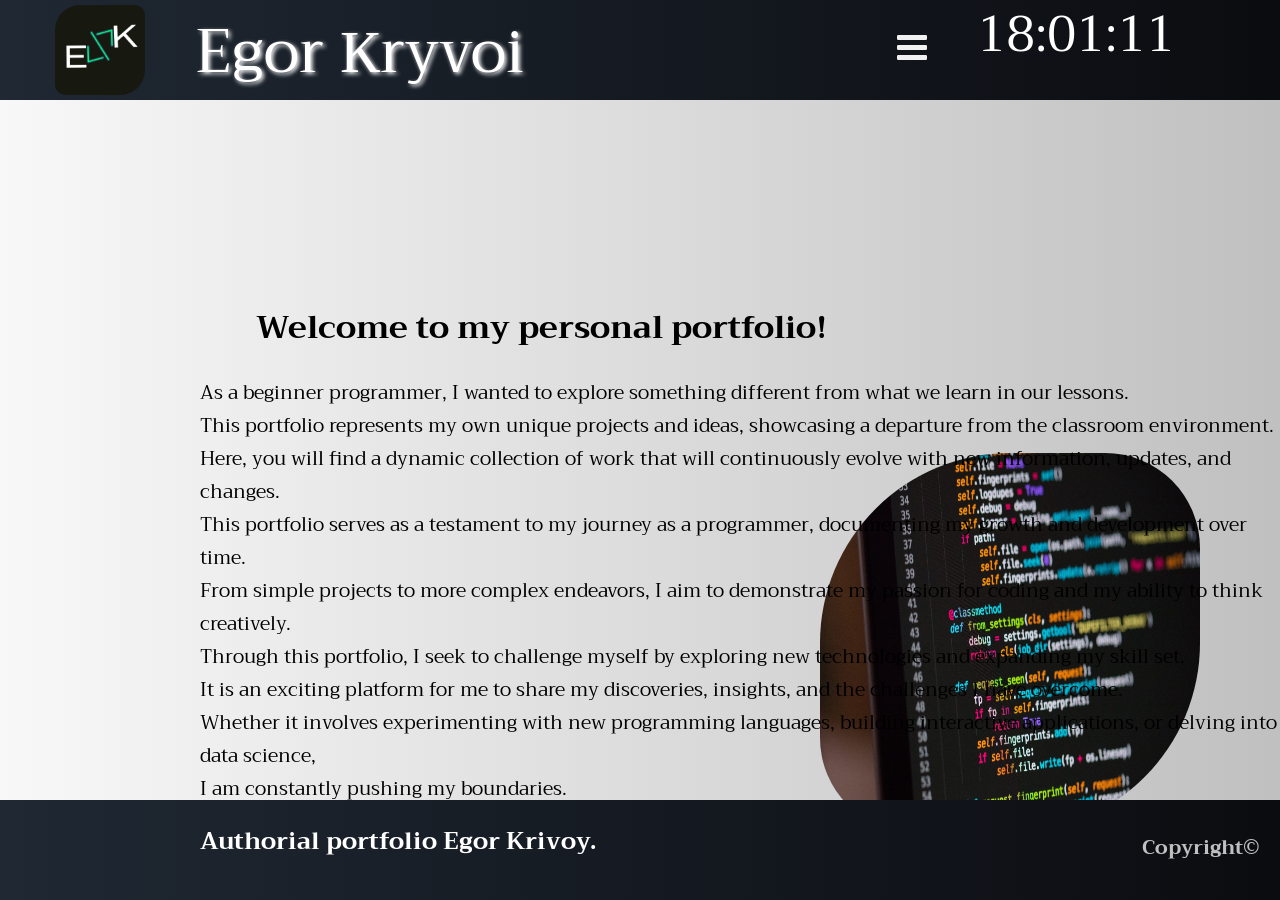
<file: index.html>
<!DOCTYPE html>
<html lang="pl">
<head>
    <meta charset="UTF-8">
    <link rel="stylesheet" href="style.css">
    <link rel="stylesheet" href="https://cdnjs.cloudflare.com/ajax/libs/font-awesome/4.7.0/css/font-awesome.min.css">
    <link rel="stylesheet" href="https://fonts.googleapis.com/css?family=Audiowide|Sofia|Trirong">
    <link rel="icon" type="image/x-icon" href="logo.png">
    <title>Portfolio | Home</title>
</head>
<body>
<div id="container">
     <div id="nav2" class="nav">
        <a  href="index.html"><img src="logo2.png" id="navlogo"></a>
        <a  href="javascript:void(0)" class="closebtn" onclick="closeNav()">&times;</a>
        <a  href="about.html" id="a1" style="margin-top:180px;">About</a>
        <a  href="galery.html" id="a1" >Galery</a>
        <a  href="contact.html" id="a1">Contact</a>
        <a  href="projects.html" id="a1">Projects</a>
        <a  href="socialmedia.html" id="a1">Social Media</a>
    </div> 

    <div class="rentagle">    
        <a href="index.html"><img id="logo2" src="logo2.png"></a>
        <a href="index.html"><div id="logoname">Egor Кryvoi</div></a>


        <div id="time"></div>
        <i class="fa fa-bars"id="inav" onclick="openNav()"></i>
        <div id="data"></div>

    </div>
    <div class="squares">
     <h1 id="welcome">Welcome to my personal portfolio!</h1>
        <article id="content"> 
            As a beginner programmer, I wanted to explore something different from what we learn in our lessons. <br>
            This portfolio represents my own unique projects and ideas, showcasing a departure from the classroom environment.<br>
            Here, you will find a dynamic collection of work that will continuously evolve with new information, updates, and changes.<br>
            This portfolio serves as a testament to my journey as a programmer, documenting my growth and development over time. <br>
            From simple projects to more complex endeavors, I aim to demonstrate my passion for coding and my ability to think creatively.<br>
            Through this portfolio, I seek to challenge myself by exploring new technologies and expanding my skill set. <br>
            It is an exciting platform for me to share my discoveries, insights, and the challenges I have overcome. <br>
            Whether it involves experimenting with new programming languages, building interactive applications, or delving into data science,<br>
            I am constantly pushing my boundaries.
        </article>
        <img src="coding.jpg" id="codingimg">
    </div>
    <div id="rentagle2">
        <a href="index.html" id="Mauthorial"><h2 id="authorial">Authorial portfolio Egor Krivoy.</a> <div id="copyright">Copyright&#169;</div></h2>
    </div>
</div>

<script src="scrtipt.js"></script>
</body>
</html>
</file>
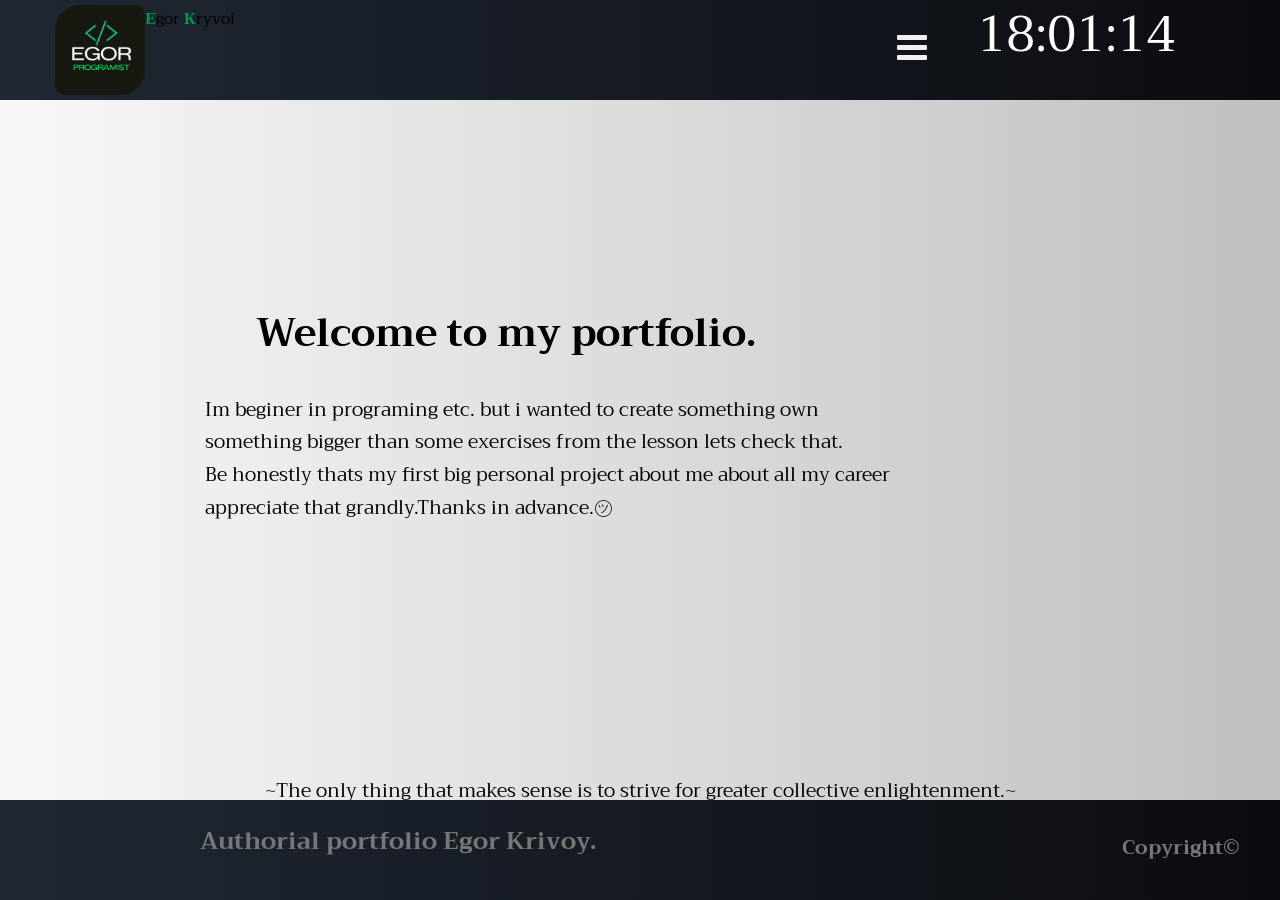
<file: about.html>
<!DOCTYPE html>
<html lang="pl">
<head>
    <meta charset="UTF-8">
    <link rel="stylesheet" href="style.css">
    <link rel="stylesheet" href="https://cdnjs.cloudflare.com/ajax/libs/font-awesome/4.7.0/css/font-awesome.min.css">
    <link rel="stylesheet" href="https://fonts.googleapis.com/css?family=Audiowide|Sofia|Trirong">
    <link rel="icon" type="image/x-icon" href="logo.png">
    <title>Portfolio | Home</title>
</head>
<body>
<div id="container">

<div id="nav2" class="nav">

    <img src="EGOR.png" style="margin-left:15px" id="navlogo">
    <a  style="margin-top:-50px;" id="x" href="javascript:void(0)" class="closebtn" onclick="closeNav()">&times;</a>
    <a  href="about.html" id="a1">About</a>
    <a  href="galery.html" id="a1" >Galery</a>
    <a  href="contact.html" id="a1">Contact</a>
    <a  href="calcofhour.html" id="a1">Calculator of Hours</a>
    <a  href="projects.html" id="a1">Projects</a>
    </div> 
<div class="rentagle">  
<div id="logo">
    <img id="logo2" src="EGOR.png">
</div>



<div class="logoname" style="float:left;">
    <b style="color:#00994d">E</b>gor <b style="color:#00994d">К</b>ryvoi
</div>


<div id="time"style="float:right" ></div>
<i class="fa fa-bars" style="font-size:35px;cursor:pointer;"id="inav" onclick="openNav()"></i>
</div>
<div class="squares" style="font-size:larger;">
<h1 style="margin-left:20%;margin-top:200px;">Welcome to my portfolio.</h1>

<p style="margin-left:16%;"> Im beginer in programing etc. but i wanted to create something own <div style="margin-left:16%; margin-top:-20px;">something bigger than some exercises from the lesson lets check that.</div>
    <div style="margin-left:16%;">Be honestly thats my first big personal project about me about all my career <div>appreciate that grandly.Thanks in advance.㋡</div></div>
    <div style="margin-top:250px;text-align:center;">~The only thing that makes sense is to strive for greater collective enlightenment.~
        <div style="margin-left:30%">by Elon Musk.</div></div>
</p>
</div>

    

<div id="rentagle2" style="color:#777777">
<h2 style="margin-left:200px;font-size:24px;">Authorial portfolio Egor Krivoy. <div style="font-size:20px;float:right;margin-right:40px;margin-top:10px;">Copyright&#169;</div></h2>
<i class=""></i>
<i class=""></i>


</div>
</div>

<script src="scrtipt.js"></script>
</body>
</html>
</file>
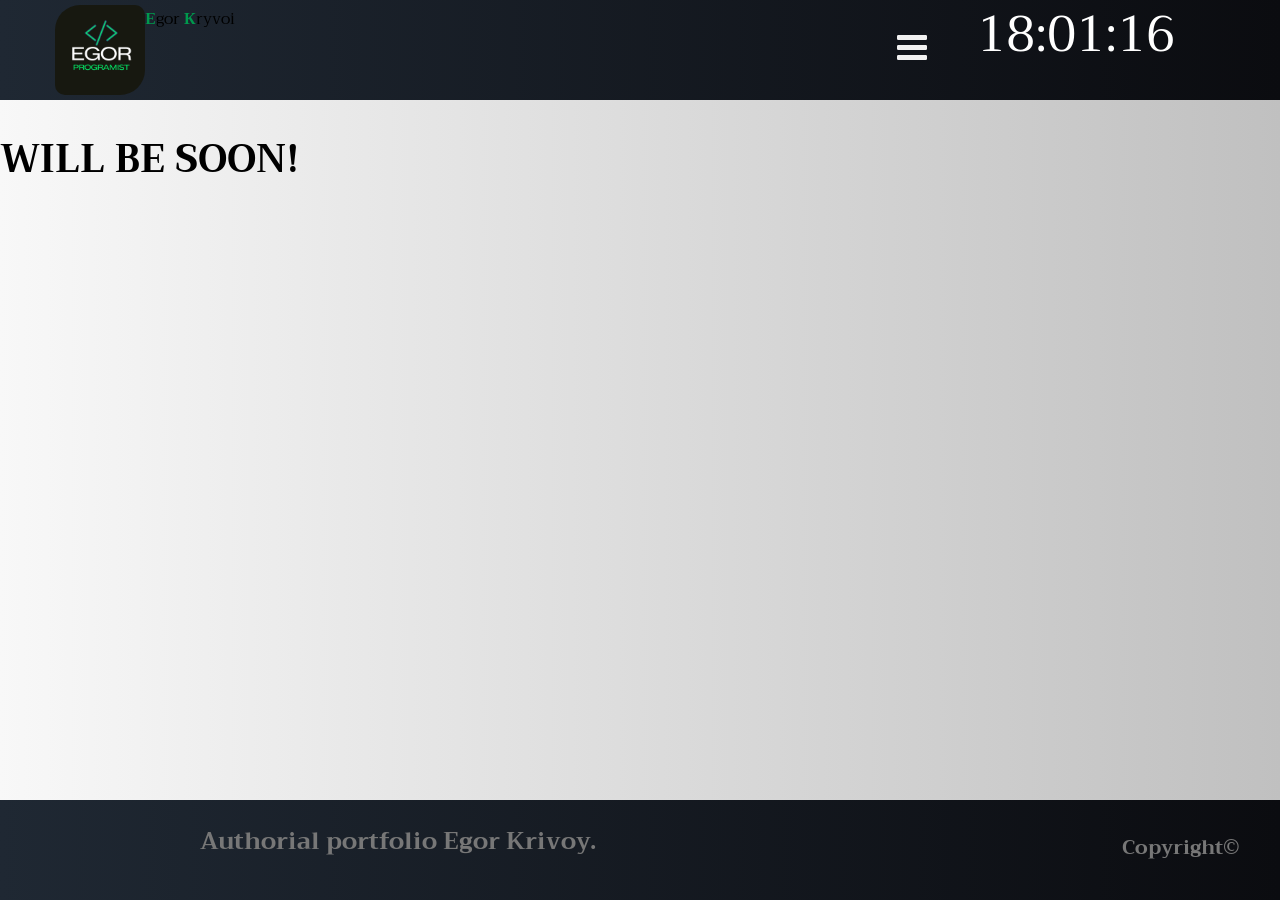
<file: calcofhour.html>
<!DOCTYPE html>
<html lang="pl">
<head>
    <meta charset="UTF-8">
    <link rel="stylesheet" href="style.css">
    <link rel="stylesheet" href="https://cdnjs.cloudflare.com/ajax/libs/font-awesome/4.7.0/css/font-awesome.min.css">
    <link rel="stylesheet" href="https://fonts.googleapis.com/css?family=Audiowide|Sofia|Trirong">
    <link rel="icon" type="image/x-icon" href="logo.png">
    <title>Portfolio | Home</title>
</head>
<body>
<div id="container">

<div id="nav2" class="nav">

<a href="index.html"><img src="EGOR.png" style="margin-left:15px" id="navlogo"></a>
<a id="x" style="margin-top:-50px;" href="javascript:void(0)" class="closebtn" onclick="closeNav()">&times;</a>
<a id="a1" href="#">About</a>
<a id="a1" href="#">Galery</a>
<a id="a1" href="#">Contact</a>
<a id="a1" href="#">Calculator of Hours</a>
<a id="a1" href="#">Projects</a>
</div> 

<div class="rentagle">  
<div id="logo">
    <img id="logo2" src="EGOR.png">
</div>



<div class="logoname" style="float:left;">
    <b style="color:#00994d">E</b>gor <b style="color:#00994d">К</b>ryvoi
</div>


<div id="time"style="float:right" ></div>
<i class="fa fa-bars" style="font-size:35px;cursor:pointer;"id="inav" onclick="openNav()"></i>
</div>
<div class="squares" style="font-size:larger;">
    <h1>WILL BE SOON!</h1>
</div>


    

<div id="rentagle2" style="color:#777777">
<h2 style="margin-left:200px;font-size:24px;">Authorial portfolio Egor Krivoy. <div style="font-size:20px;float:right;margin-right:40px;margin-top:10px;">Copyright&#169;</div></h2>
<i class=""></i>
<i class=""></i>


</div>
</div>

<script src="scrtipt.js"></script>
</body>
</html>
</file>
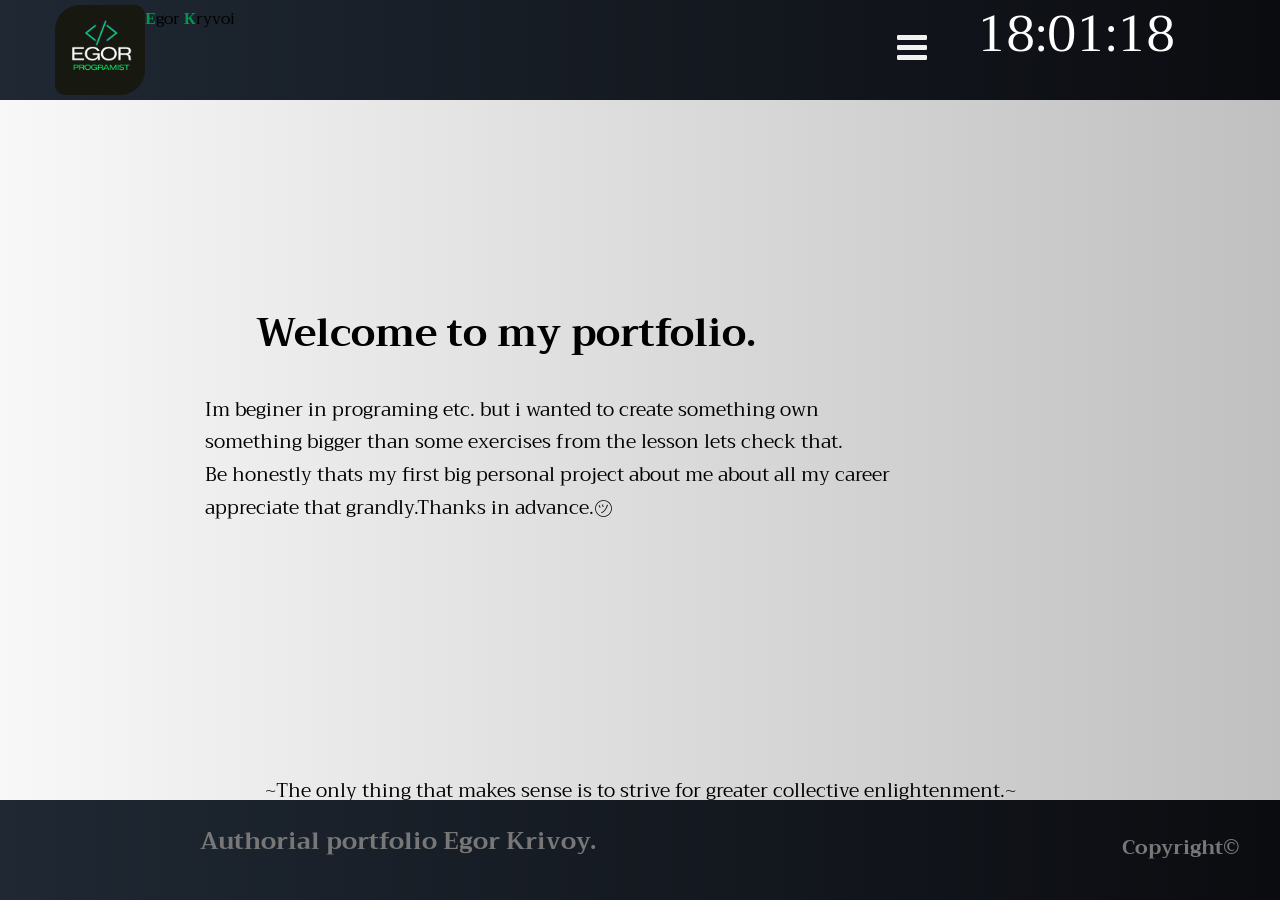
<file: contact.html>
<!DOCTYPE html>
<html lang="pl">
<head>
    <meta charset="UTF-8">
    <link rel="stylesheet" href="style.css">
    <link rel="stylesheet" href="https://cdnjs.cloudflare.com/ajax/libs/font-awesome/4.7.0/css/font-awesome.min.css">
    <link rel="stylesheet" href="https://fonts.googleapis.com/css?family=Audiowide|Sofia|Trirong">
    <link rel="icon" type="image/x-icon" href="logo.png">
    <title>Portfolio | Home</title>
</head>
<body>
<div id="container">

<div id="nav2" class="nav">

<a href="index.html"><img src="EGOR.png" style="margin-left:15px" id="navlogo"></a>
<a id="x" style="margin-top:-50px;" href="javascript:void(0)" class="closebtn" onclick="closeNav()">&times;</a>
<a id="a1" href="#">About</a>
<a id="a1" href="#">Galery</a>
<a id="a1" href="#">Contact</a>
<a id="a1" href="#">Calculator of Hours</a>
<a id="a1" href="#">Projects</a>
</div> 

<div class="rentagle">  
<div id="logo">
    <img id="logo2" src="EGOR.png">
</div>



<div class="logoname" style="float:left;">
    <b style="color:#00994d">E</b>gor <b style="color:#00994d">К</b>ryvoi
</div>


<div id="time"style="float:right" ></div>
<i class="fa fa-bars" style="font-size:35px;cursor:pointer;"id="inav" onclick="openNav()"></i>
</div>
<div class="squares" style="font-size:larger;">
<h1 style="margin-left:20%;margin-top:200px;">Welcome to my portfolio.</h1>

<p style="margin-left:16%;"> Im beginer in programing etc. but i wanted to create something own <div style="margin-left:16%; margin-top:-20px;">something bigger than some exercises from the lesson lets check that.</div>
    <div style="margin-left:16%;">Be honestly thats my first big personal project about me about all my career <div>appreciate that grandly.Thanks in advance.㋡</div></div>
    <div style="margin-top:250px;text-align:center;">~The only thing that makes sense is to strive for greater collective enlightenment.~
        <div style="margin-left:30%">by Elon Musk.</div></div>
</p>
</div>

    

<div id="rentagle2" style="color:#777777">
<h2 style="margin-left:200px;font-size:24px;">Authorial portfolio Egor Krivoy. <div style="font-size:20px;float:right;margin-right:40px;margin-top:10px;">Copyright&#169;</div></h2>
<i class=""></i>
<i class=""></i>


</div>
</div>

<script src="scrtipt.js"></script>
</body>
</html>
</file>
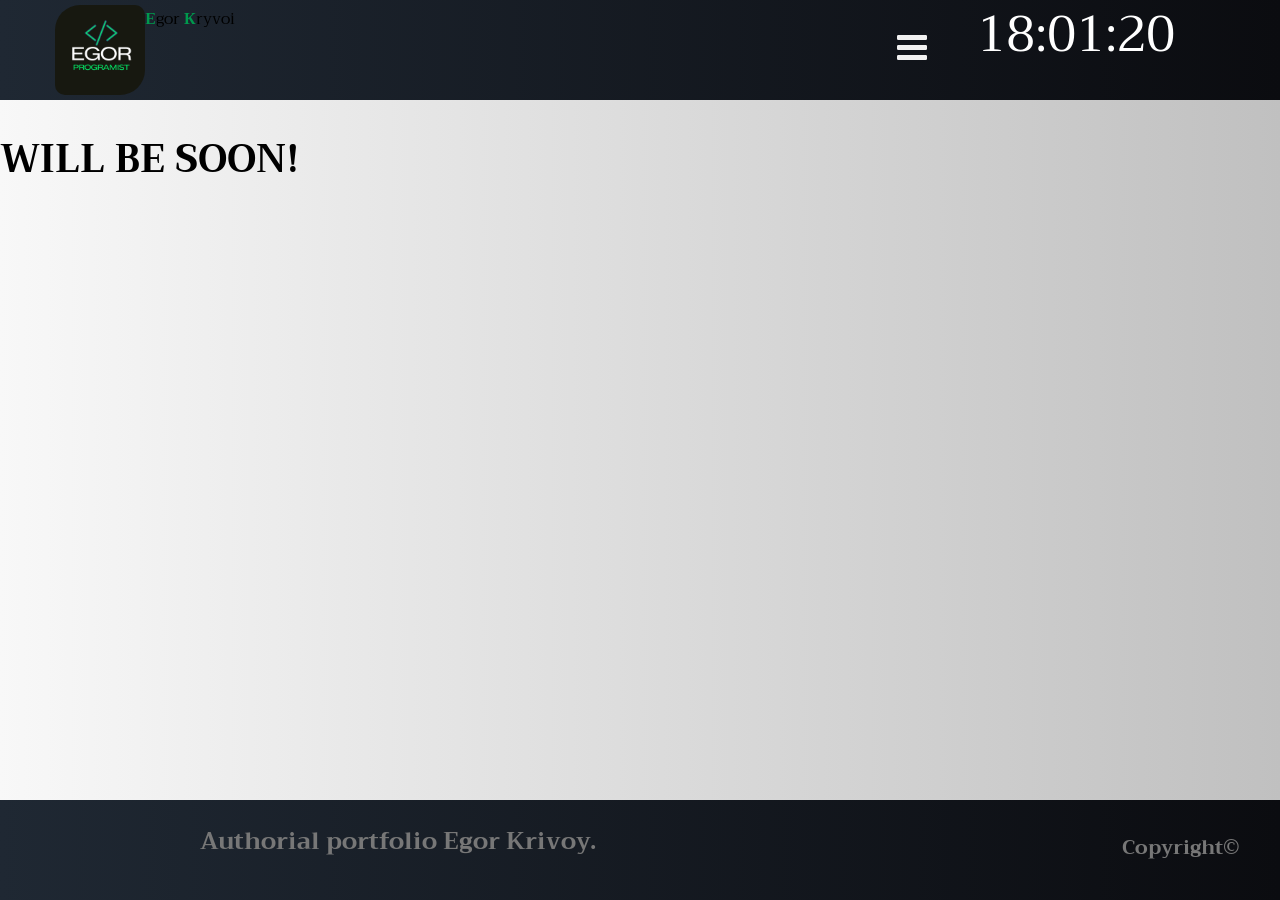
<file: galery.html>
<!DOCTYPE html>
<html lang="pl">
<head>
    <meta charset="UTF-8">
    <link rel="stylesheet" href="style.css">
    <link rel="stylesheet" href="https://cdnjs.cloudflare.com/ajax/libs/font-awesome/4.7.0/css/font-awesome.min.css">
    <link rel="stylesheet" href="https://fonts.googleapis.com/css?family=Audiowide|Sofia|Trirong">
    <link rel="icon" type="image/x-icon" href="logo.png">
    <title>Portfolio | Home</title>
</head>
<body>
<div id="container">

<div id="nav2" class="nav">

<a href="index.html"><img src="EGOR.png" style="margin-left:15px" id="navlogo"></a>
<a id="x" style="margin-top:-50px;" href="javascript:void(0)" class="closebtn" onclick="closeNav()">&times;</a>
<a id="a1" href="#">About</a>
<a id="a1" href="#">Galery</a>
<a id="a1" href="#">Contact</a>
<a id="a1" href="#">Calculator of Hours</a>
<a id="a1" href="#">Projects</a>
</div> 

<div class="rentagle">  
<div id="logo">
    <img id="logo2" src="EGOR.png">
</div>



<div class="logoname" style="float:left;">
    <b style="color:#00994d">E</b>gor <b style="color:#00994d">К</b>ryvoi
</div>


<div id="time"style="float:right" ></div>
<i class="fa fa-bars" style="font-size:35px;cursor:pointer;"id="inav" onclick="openNav()"></i>
</div>
<div class="squares" style="font-size:larger;">
    <h1>WILL BE SOON!</h1>
</div>

    

<div id="rentagle2" style="color:#777777">
<h2 style="margin-left:200px;font-size:24px;">Authorial portfolio Egor Krivoy. <div style="font-size:20px;float:right;margin-right:40px;margin-top:10px;">Copyright&#169;</div></h2>
<i class=""></i>
<i class=""></i>


</div>
</div>

<script src="scrtipt.js"></script>
</body>
</html>
</file>
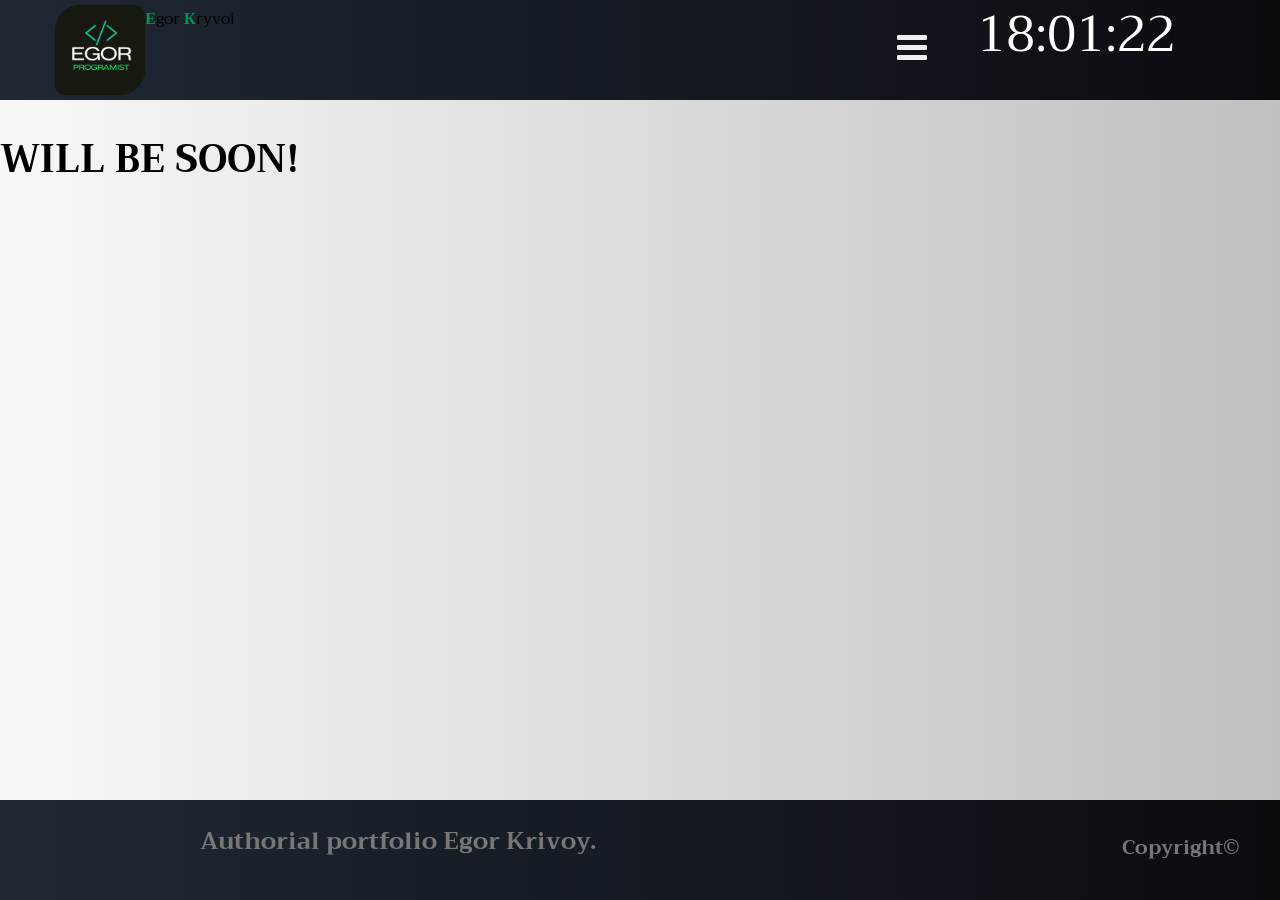
<file: projects.html>
<!DOCTYPE html>
<html lang="pl">
<head>
    <meta charset="UTF-8">
    <link rel="stylesheet" href="style.css">
    <link rel="stylesheet" href="https://cdnjs.cloudflare.com/ajax/libs/font-awesome/4.7.0/css/font-awesome.min.css">
    <link rel="stylesheet" href="https://fonts.googleapis.com/css?family=Audiowide|Sofia|Trirong">
    <link rel="icon" type="image/x-icon" href="logo.png">
    <title>Portfolio | Home</title>
</head>
<body>
<div id="container">

<div id="nav2" class="nav">

    <img src="EGOR.png" style="margin-left:15px" id="navlogo">
    <a  style="margin-top:-50px;" id="x" href="javascript:void(0)" class="closebtn" onclick="closeNav()">&times;</a>
    <a  href="about.html" id="a1">About</a>
    <a  href="galery.html" id="a1" >Galery</a>
    <a  href="contact.html" id="a1">Contact</a>
    <a  href="calcofhour.html" id="a1">Calculator of Hours</a>
    <a  href="projects.html" id="a1">Projects</a>
    </div> 

<div class="rentagle">  
<div id="logo">
    <img id="logo2" src="EGOR.png">
</div>



<div class="logoname" style="float:left;">
    <b style="color:#00994d">E</b>gor <b style="color:#00994d">К</b>ryvoi
</div>


<div id="time"style="float:right" ></div>
<i class="fa fa-bars" style="font-size:35px;cursor:pointer;"id="inav" onclick="openNav()"></i>
</div>
<div class="squares" style="font-size:larger;">
    <h1>WILL BE SOON!</h1>
</div>

    

<div id="rentagle2" style="color:#777777">
<h2 style="margin-left:200px;font-size:24px;">Authorial portfolio Egor Krivoy. <div style="font-size:20px;float:right;margin-right:40px;margin-top:10px;">Copyright&#169;</div></h2>
<i class=""></i>
<i class=""></i>


</div>
</div>

<script src="scrtipt.js"></script>
</body>
</html>
</file>
<file: style.css>
*
body{
    background-image:linear-gradient(to right,#F8F8F8 , #C0C0C0);
    box-sizing: border-box;
    margin: 0;
    padding: 0;
    font-family: "Trirong", serif;
}
.rentagle{ 
    background-image:linear-gradient(to left,#0B0C10 , #1F2833);
    height:90px;
    padding:5px;
}
#rentagle2{
    position: fixed;
    bottom: 0;
    left: 0;
    width: 100%;
    background-image:linear-gradient(to left,#0B0C10 , #1F2833);
    height:100px;
    color:white;
}
.nav {
    right:0;
    height: 100%;
    width:0;
    position: fixed;
    z-index: 1;
    top: 0;
    background-color: #111;
    overflow-x: hidden;
    transition: 0.5s;
  }
  .nav > #a1 {
    display:block;
    justify-content: center;
    align-items: center;
    margin-top:40px;
    text-align: center;
    cursor:pointer;
    font-weight:900;
    text-decoration: none;
    font-size: 40px;
    color: #C0C0C0;
    transition: 0.3s;
  }  .nav > #a1:hover{
    background-color: #f0f0f0;
    color:black;
    border-left:8px solid;
    border-color:#00b386;
  }
 .closebtn {
    text-decoration: none;
    position: absolute;
    top:4%;
    float:left;
    left:0;
    font-size: 32px;
    margin-left: 50px;
    color:#C0C0C0;
  }
#navlogo{
cursor:pointer;
    margin-left:100px;
    position: absolute;
    margin-top:20px;
    left:130px;
    width:80px;
    border-radius:20px 5px;
}
  
#logoname{
    cursor:pointer;
    float:left;
    text-shadow: 2px 2px 4px;
    color:white;
    font-size:60px;
    width:350px;
    margin-left:50px;
    margin-top:-5px;
}
#logo2{
cursor:pointer;
    float:left;
    margin-left:50px;
    border-radius:25px 10px;
    height:90px;
    width:90px;
}

#time{
    margin-top:-14px;
    float:right;
    color:white;
    font-size:50px;
    margin-right: 100px;
}
#data{
    color:white;
    font-size: 30px;
    margin-top:40px;
    position:absolute;
    margin-left:1655px;
}
#inav{
    float:right;
    color:#f1f1f1;
    margin-right: 50px; 
    margin-top:25px; 
    font-size:35px;
    cursor:pointer;
} 
.squares{ 
    width:100%; 
}

#copyright{
    color:silver;
    font-size:20px;
    float:right;
    margin-right:20px;
    margin-top:10px;
}
#authorial{
    margin-left:200px;
    font-size:24px;
}
#welcome{
   margin-left:20%;
   margin-top:200px; 
}
#citat{
    margin-top:290px;
    text-align:center;
}
#Mauthorial{
text-decoration: none;
color:white;
}
#content{
    font-size:larger;
    margin-left:200px;
}
#codingimg{
    width:380px; 
    height:380px;
    border-radius: 50% 25%;
    margin-top:-22rem;
    float:right;
    margin-right:80px;
    z-index:3;
}
</file>
